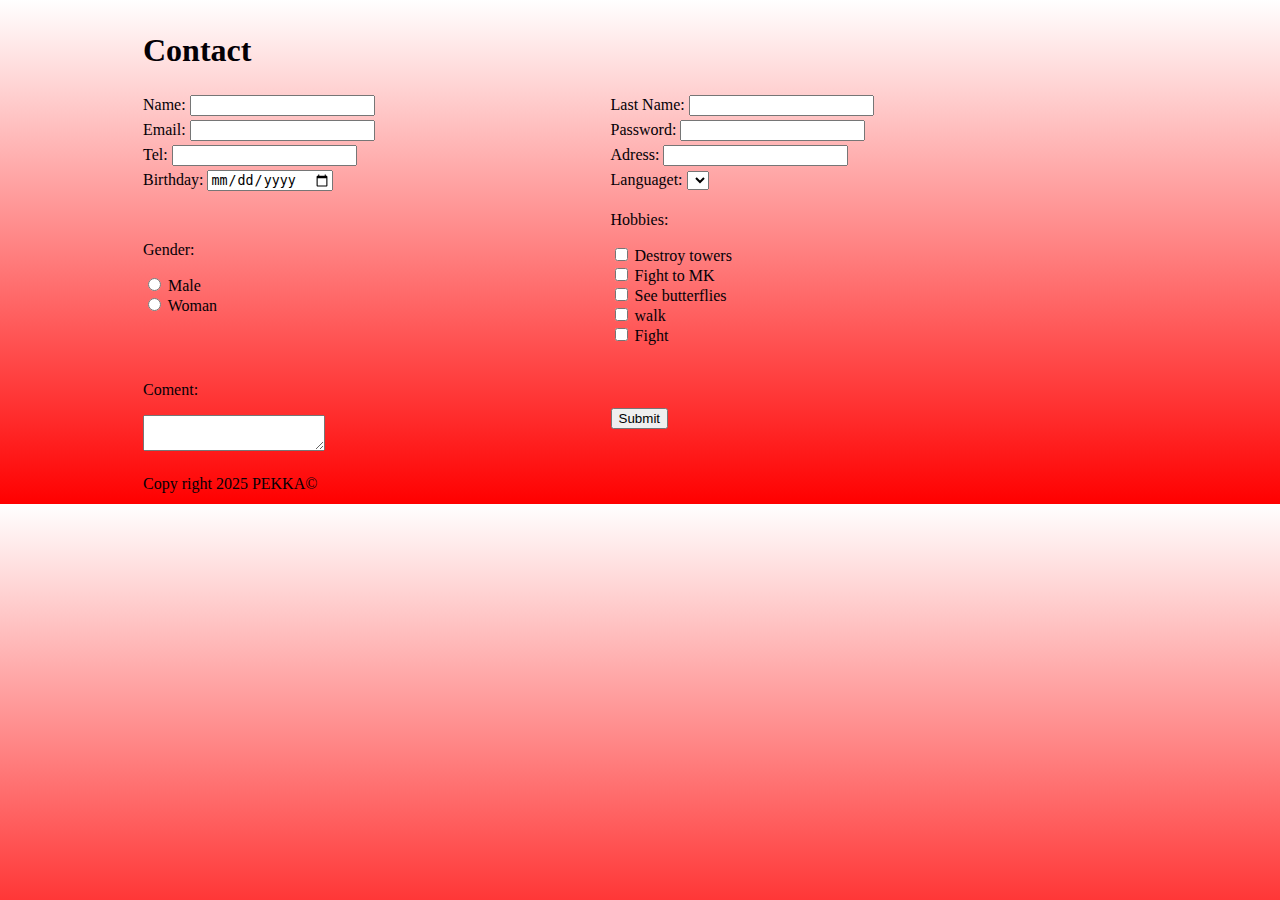
<file: contact.html>
<!doctype html>
<html>
<head>
<meta charset="utf-8">
<title>contact</title>
<link href="style.css" rel="stylesheet" type="text/css">
</head>

<body>
<form id="form1" name="form1" method="post">
</form>
<table width="200">
  <tbody>
    <tr>
      <td colspan="2"><h1>Contact</h1></td>
    </tr>
    <tr>
      <td><label for="textfield">Name:</label>
      <input type="text" name="textfield" id="textfield"></td>
      <td><label for="textfield2">Last Name:</label>
      <input type="text" name="textfield2" id="textfield2"></td>
    </tr>
    <tr>
      <td><label for="email">Email:</label>
      <input type="email" name="email" id="email"></td>
      <td><label for="password">Password:</label>
      <input type="password" name="password" id="password"></td>
    </tr>
    <tr>
      <td><label for="tel">Tel:</label>
      <input type="tel" name="tel" id="tel"></td>
      <td><label for="textfield3">Adress:</label>
      <input type="text" name="textfield3" id="textfield3"></td>
    </tr>
    <tr>
      <td><label for="date">Birthday:</label>
      <input type="date" name="date" id="date"></td>
      <td><label for="select">Languaget:</label>
        <select name="select" id="select">
      </select></td>
    </tr>
    <tr>
      <td><p>Gender:</p>
        <p>
          <label>
            <input type="radio" name="Gender" value="Male" id="Gender_0">
          Male</label>
          <br>
          <label>
            <input type="radio" name="Gender" value="Woman" id="Gender_1">
          Woman</label>
          <br>
      </p></td>
      <td><p>Hobbies:</p>
        <p>
          <label>
            <input type="checkbox" name="Hobbies" value="Destroy" id="Hobbies_0">
          Destroy towers </label>
          <br>
          <label>
            <input type="checkbox" name="Hobbies" value="MK" id="Hobbies_1">
          Fight to MK</label>
          <br>
          <label>
            <input type="checkbox" name="Hobbies" value="Butterfly" id="Hobbies_2">
          See butterflies</label>
          <br>
          <label>
            <input type="checkbox" name="Hobbies" value="walk" id="Hobbies_3">
          walk</label>
          <br>
          <label>
            <input type="checkbox" name="Hobbies" value="Fight" id="Hobbies_4">
          Fight</label>
          <br>
      </p></td>
    </tr>
    <tr>
      <td><p>
        <label for="textarea">Coment:</label>
      </p>
        <p>
          <textarea name="textarea" id="textarea"></textarea>
      </p></td>
      <td><input type="submit" name="submit" id="submit" value="Submit"></td>
    </tr>
    <tr>
      <td colspan="2">Copy right 2025 PEKKA&copy;</td>
    </tr>
  </tbody>
</table>
</body>
</html>
</file>
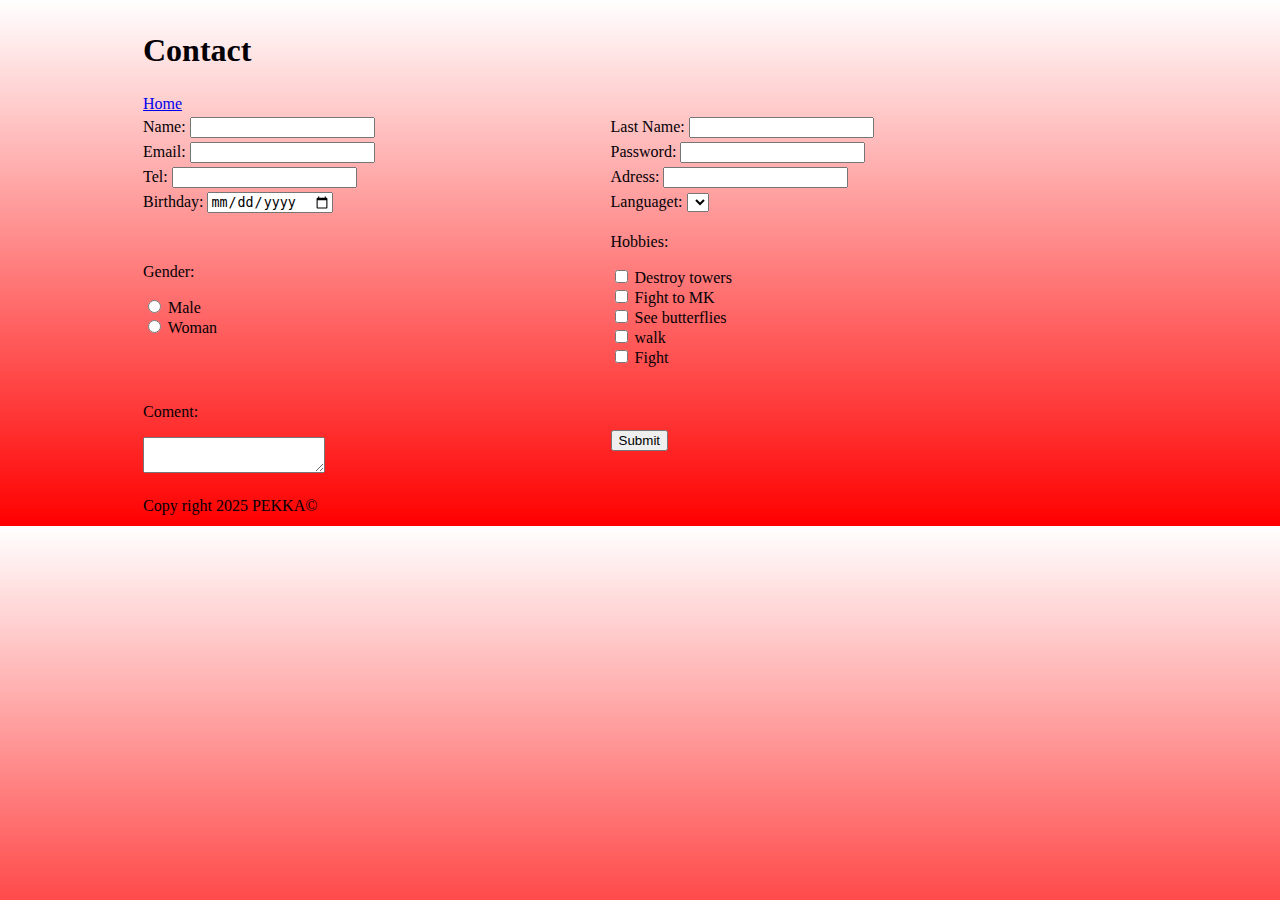
<file: Contact.html>
<!doctype html>
<html>
<head>
<meta charset="utf-8">
<title>contact</title>
<link href="style.css" rel="stylesheet" type="text/css">
</head>

<body>
<form id="form1" name="form1" method="post">
</form>
<table width="200">
  <tbody>
    <tr>
      <td colspan="2"><h1>Contact</h1></td>
    </tr>
    <tr>
      <td colspan="2"><a href="index.html">Home</a></td>
    </tr>
    <tr>
      <td><label for="textfield">Name:</label>
      <input type="text" name="textfield" id="textfield"></td>
      <td><label for="textfield2">Last Name:</label>
      <input type="text" name="textfield2" id="textfield2"></td>
    </tr>
    <tr>
      <td><label for="email">Email:</label>
      <input type="email" name="email" id="email"></td>
      <td><label for="password">Password:</label>
      <input type="password" name="password" id="password"></td>
    </tr>
    <tr>
      <td><label for="tel">Tel:</label>
      <input type="tel" name="tel" id="tel"></td>
      <td><label for="textfield3">Adress:</label>
      <input type="text" name="textfield3" id="textfield3"></td>
    </tr>
    <tr>
      <td><label for="date">Birthday:</label>
      <input type="date" name="date" id="date"></td>
      <td><label for="select">Languaget:</label>
        <select name="select" id="select">
      </select></td>
    </tr>
    <tr>
      <td><p>Gender:</p>
        <p>
          <label>
            <input type="radio" name="Gender" value="Male" id="Gender_0">
          Male</label>
          <br>
          <label>
            <input type="radio" name="Gender" value="Woman" id="Gender_1">
          Woman</label>
          <br>
      </p></td>
      <td><p>Hobbies:</p>
        <p>
          <label>
            <input type="checkbox" name="Hobbies" value="Destroy" id="Hobbies_0">
          Destroy towers </label>
          <br>
          <label>
            <input type="checkbox" name="Hobbies" value="MK" id="Hobbies_1">
          Fight to MK</label>
          <br>
          <label>
            <input type="checkbox" name="Hobbies" value="Butterfly" id="Hobbies_2">
          See butterflies</label>
          <br>
          <label>
            <input type="checkbox" name="Hobbies" value="walk" id="Hobbies_3">
          walk</label>
          <br>
          <label>
            <input type="checkbox" name="Hobbies" value="Fight" id="Hobbies_4">
          Fight</label>
          <br>
      </p></td>
    </tr>
    <tr>
      <td><p>
        <label for="textarea">Coment:</label>
      </p>
        <p>
          <textarea name="textarea" id="textarea"></textarea>
      </p></td>
      <td><input type="submit" name="submit" id="submit" value="Submit"></td>
    </tr>
    <tr>
      <td colspan="2">Copy right 2025 PEKKA&copy;</td>
    </tr>
  </tbody>
</table>
</body>
</html>
</file>
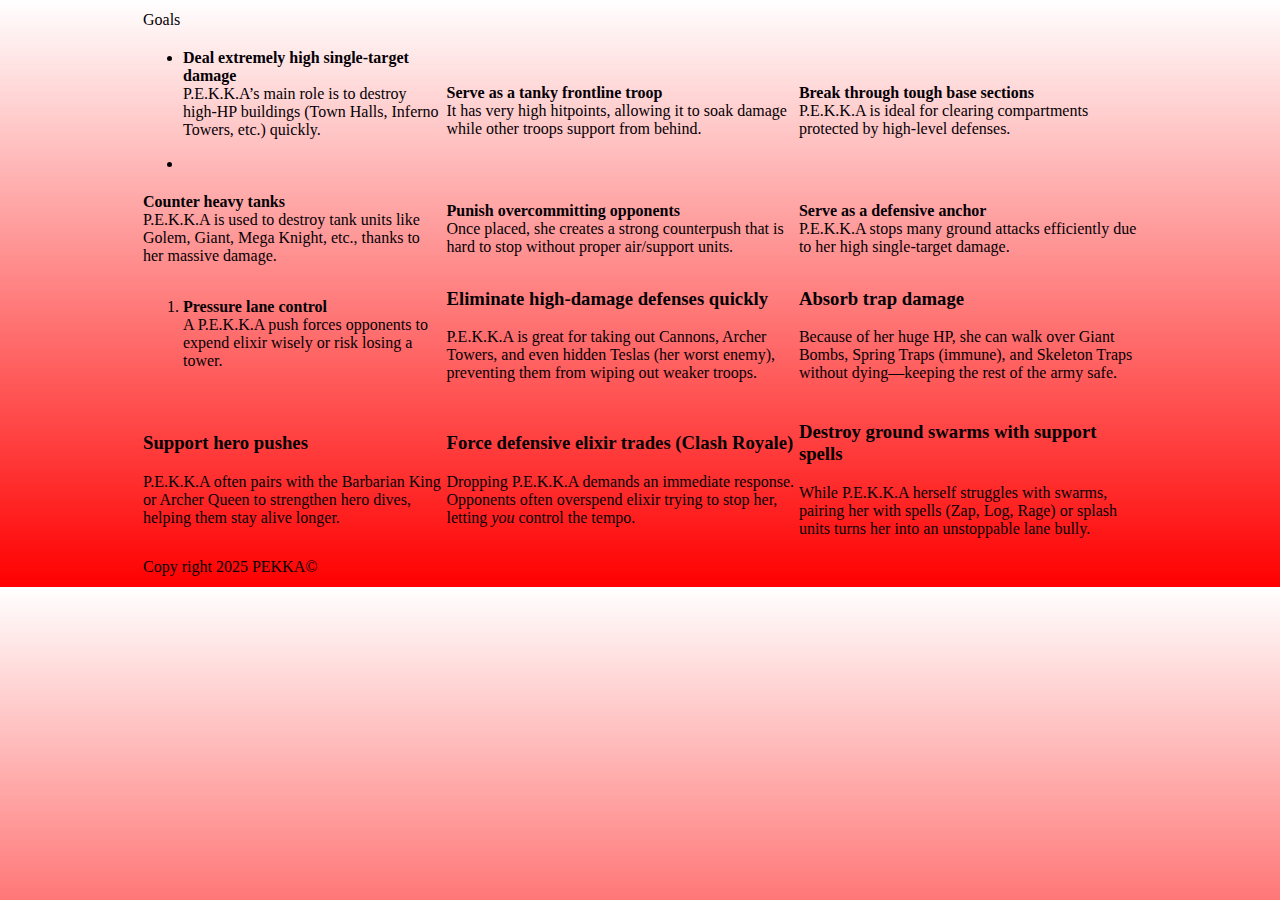
<file: goals.html>
<!doctype html>
<html>
<head>
<meta charset="utf-8">
<title>Goals</title>
	<link rel="icon" type="image/x-icon" href="images/fav3.ico">
<link href="style.css" rel="stylesheet" type="text/css">
</head>

<body>
<table width="200">
  <tbody>
    <tr>
      <td colspan="3">Goals</td>
    </tr>
    <tr>
      <td><ul>
        <li data-start="219" data-end="369">
          <p data-start="222" data-end="369"><strong data-start="222" data-end="266">Deal extremely high single-target damage</strong><br data-start="266" data-end="269">
            P.E.K.K.A&rsquo;s main role is to destroy high-HP buildings (Town Halls, Inferno Towers, etc.) quickly.</p>
        </li>
      </ul>
        <ul>
          <li data-start="371" data-end="510"> </li>
      </ul></td>
      <td><strong data-start="374" data-end="410">Serve as a tanky frontline troop</strong><br data-start="410" data-end="413">
It has very high hitpoints, allowing it to soak damage while other troops support from behind.</td>
      <td><strong data-start="515" data-end="552">Break through tough base sections</strong><br data-start="552" data-end="555">
P.E.K.K.A is ideal for clearing compartments protected by high-level defenses.</td>
    </tr>
    <tr>
      <td><strong data-start="838" data-end="861">Counter heavy tanks</strong><br data-start="861" data-end="864">
P.E.K.K.A is used to destroy tank units like Golem, Giant, Mega Knight, etc., thanks to her massive damage.</td>
      <td><strong data-start="979" data-end="1014">Punish overcommitting opponents</strong><br data-start="1014" data-end="1017">
Once placed, she creates a strong counterpush that is hard to stop without proper air/support units.</td>
      <td><strong data-start="1125" data-end="1156">Serve as a defensive anchor</strong><br data-start="1156" data-end="1159">
P.E.K.K.A stops many ground attacks efficiently due to her high single-target damage.</td>
    </tr>
    <tr>
      <td><ol data-start="835" data-end="1364">
        <li data-start="1249" data-end="1364">
          <p data-start="1252" data-end="1364"><strong data-start="1252" data-end="1277">Pressure lane control</strong><br data-start="1277" data-end="1280">
            A P.E.K.K.A push forces opponents to expend elixir wisely or risk losing a tower.</p>
        </li>
      </ol></td>
      <td><h3 data-start="177" data-end="228"><strong data-start="184" data-end="226">Eliminate high-damage defenses quickly</strong></h3>
      <p data-start="229" data-end="375">P.E.K.K.A is great for taking out Cannons, Archer Towers, and even hidden Teslas (her worst enemy), preventing them from wiping out weaker troops.</p></td>
      <td><h3 data-start="377" data-end="408"> <strong data-start="384" data-end="406">Absorb trap damage</strong></h3>
      <p data-start="409" data-end="554">Because of her huge HP, she can walk over Giant Bombs, Spring Traps (immune), and Skeleton Traps without dying—keeping the rest of the army safe.</p></td>
    </tr>
    <tr>
      <td><h3 data-start="556" data-end="588"> <strong data-start="563" data-end="586">Support hero pushes</strong></h3>
      <p data-start="589" data-end="708">P.E.K.K.A often pairs with the Barbarian King or Archer Queen to strengthen hero dives, helping them stay alive longer.</p></td>
      <td><h3 data-start="710" data-end="767"><strong data-start="717" data-end="765">Force defensive elixir trades (Clash Royale)</strong></h3>
      <p data-start="768" data-end="903">Dropping P.E.K.K.A demands an immediate response. Opponents often overspend elixir trying to stop her, letting <em data-start="879" data-end="884">you</em> control the tempo.</p></td>
      <td><h3 data-start="905" data-end="959"><strong data-start="912" data-end="957">Destroy ground swarms with support spells</strong></h3>
      <p data-start="960" data-end="1105">While P.E.K.K.A herself struggles with swarms, pairing her with spells (Zap, Log, Rage) or splash units turns her into an unstoppable lane bully.</p></td>
    </tr>
    <tr>
      <td colspan="3">Copy right 2025 PEKKA&copy;</td>
    </tr>
  </tbody>
</table>
</body>
</html>
</file>
<file: style.css>
@charset "utf-8";
/* CSS Document */
table {
    width: 1000px;
    margin-left: auto;
    margin-top: auto;
    margin-right: auto;
    margin-bottom: auto;
	
}
body {
    background-image: -webkit-linear-gradient(270deg,rgba(255,255,255,1.00) 0%,rgba(255,0,0,1.00) 100%);
    background-image: -moz-linear-gradient(270deg,rgba(255,255,255,1.00) 0%,rgba(255,0,0,1.00) 100%);
    background-image: -o-linear-gradient(270deg,rgba(255,255,255,1.00) 0%,rgba(255,0,0,1.00) 100%);
    background-image: linear-gradient(180deg,rgba(255,255,255,1.00) 0%,rgba(255,0,0,1.00) 100%);
    background-color: #7800FC;
    color: #040005;
}
</file>
